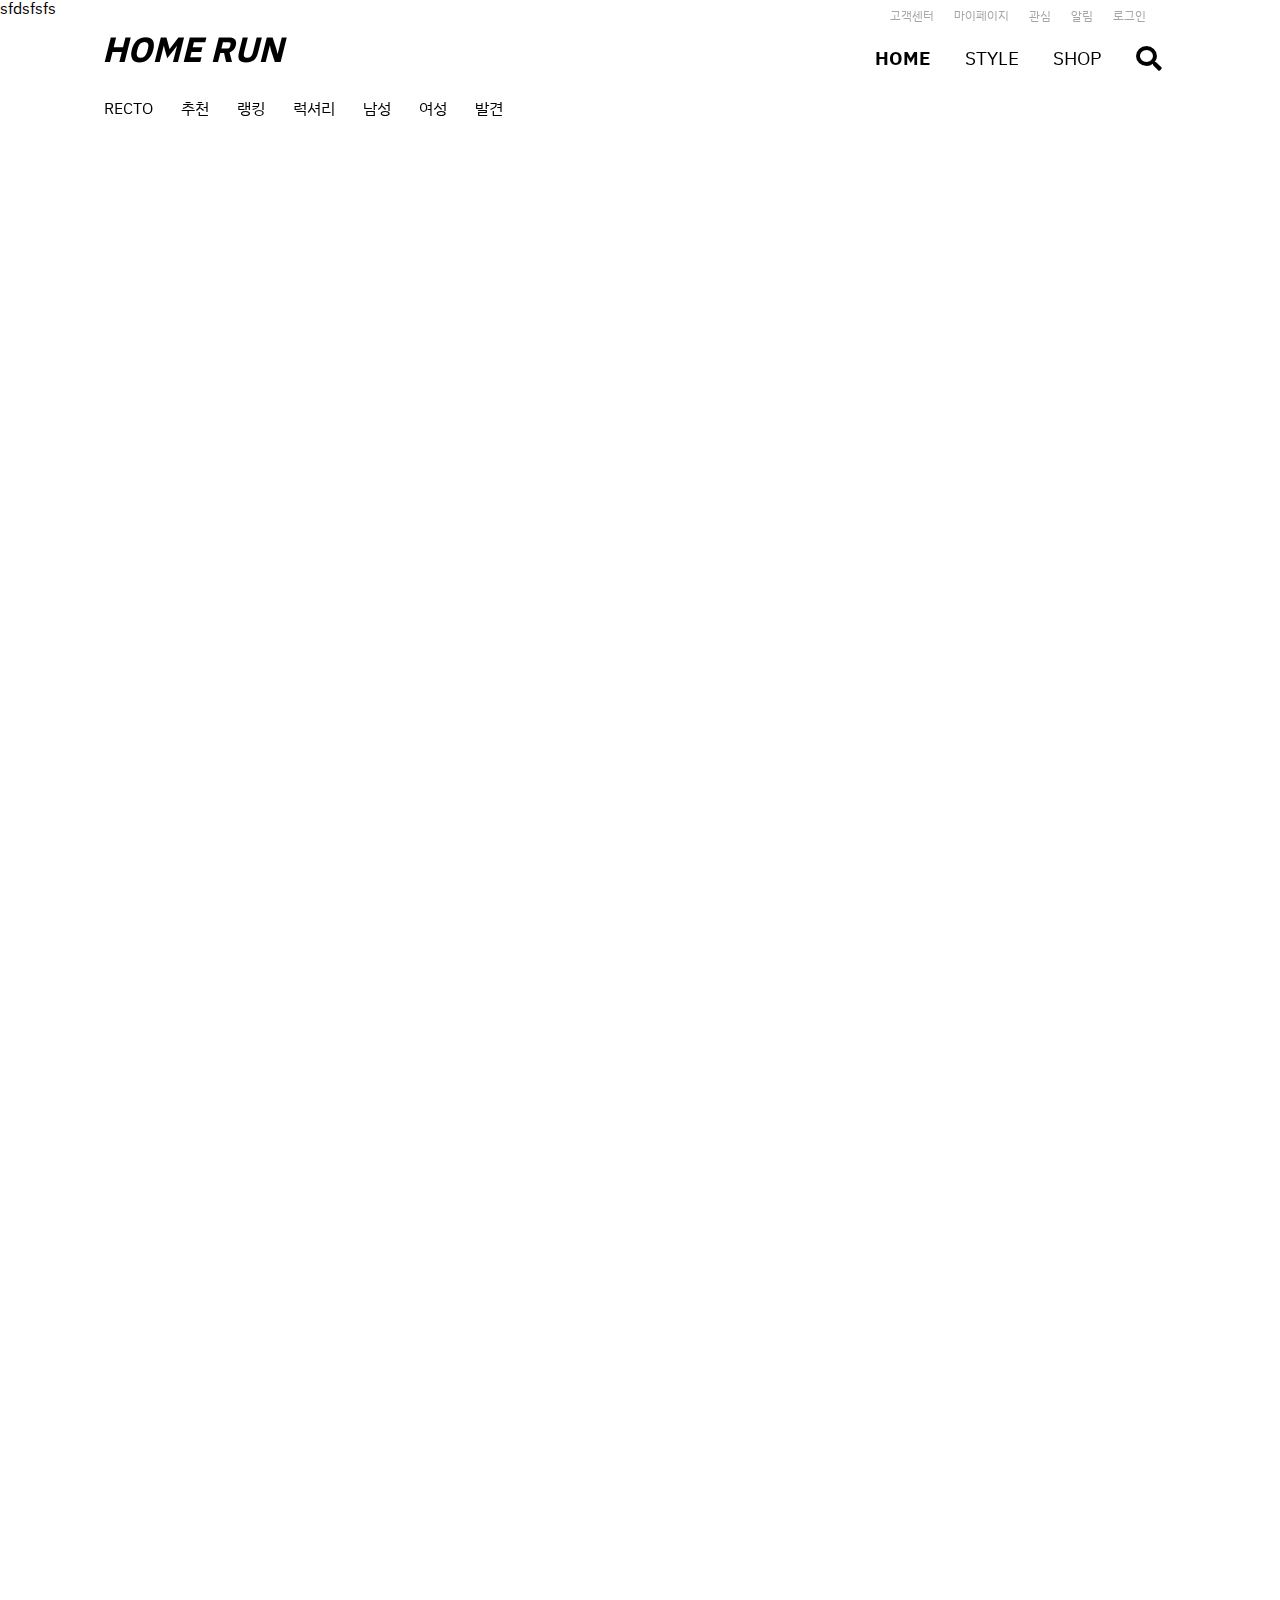
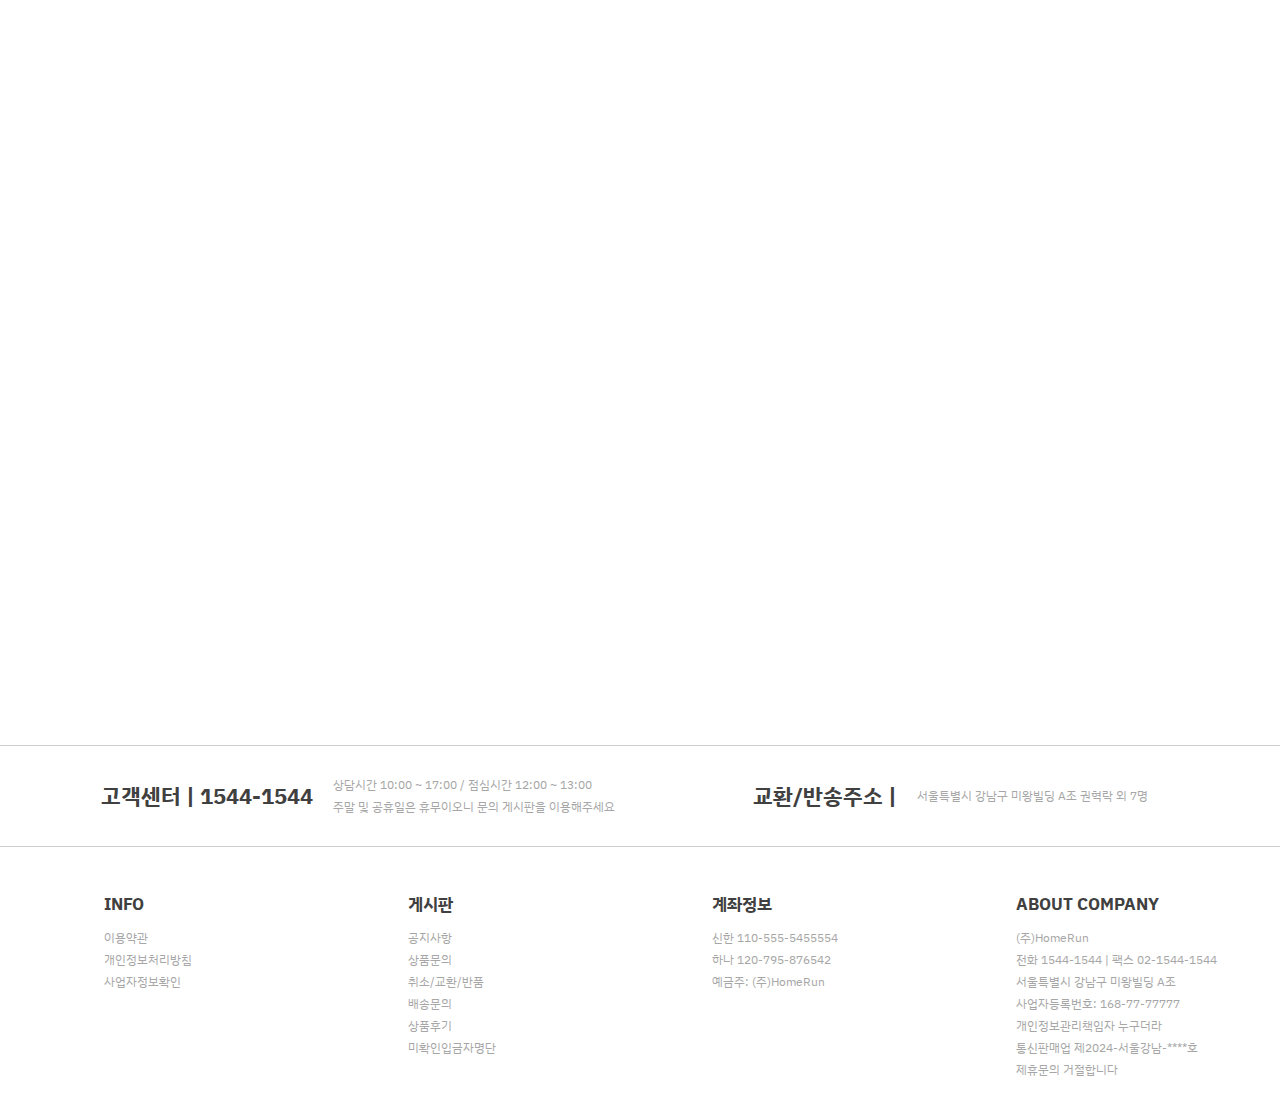
<file: index.html>
<!DOCTYPE html>
<html lang="en">
  <head>
    <meta charset="UTF-8" />
    <meta name="viewport" content="width=device-width, initial-scale=1.0" />
    <link rel="stylesheet" href="reset.css" />
    <link href="https://fonts.googleapis.com/css2?family=IBM+Plex+Sans+KR&family=Montserrat:ital,wght@0,100..900;1,100..900&display=swap" rel="stylesheet" />
    <link rel="stylesheet" href="https://cdnjs.cloudflare.com/ajax/libs/font-awesome/5.9.0/css/all.min.css" />
    <link rel="stylesheet" href="style.css" />
    <title>Home-Run</title>
  </head>
  <body>
    <header>
      <div class="top_header">
        <ul class="top_header_ul">
          <a href="#"><li>고객센터</li></a>
          <a href="#"><li>마이페이지</li></a>
          <a href="#"><li>관심</li></a>
          <a href="#"><li>알림</li></a>
          <a href="#"><li>로그인</li></a>
        </ul>
      </div>
      <div class="main_header">
        <a href="#"><h1>HOME RUN</h1></a>
        <div>
          <ul class="main_header_ul">
            <a href="#"><li>HOME</li></a>
            <a href="#"><li>STYLE</li></a>
            <a href="#"><li>SHOP</li></a>
            <a href="#"><li><i class="fa fa-search fa-lg"></i></li></a>
          </ul>
        </div>
      </div>
      <div class="bottom_header">
        <ul>
          <a href="#"><li>RECTO</li></a>
          <a href="#"><li>추천</li></a>
          <a href="#"><li>랭킹</li></a>
          <a href="#"><li>럭셔리</li></a>
          <a href="#"><li>남성</li></a>
          <a href="#"><li>여성</li></a>
          <a href="#"><li>발견</li></a>
        </ul>
      </div>
    </header>
    <main>
      <div>sfdsfsfs</div>
    </main>
    <div class="wrapper">
        <footer>
            <hr/>
            <div class="top_footer">
                <div class="service">
                    <h4>고객센터 | 1544-1544</h4>
                    <div class="service_time">
                        <span>상담시간 10:00 ~ 17:00 / 점심시간 12:00 ~ 13:00</span>
                        <span>주말 및 공휴일은 휴무이오니 문의 게시판을 이용해주세요</span>
                    </div>
                </div>
                <div class="return_addre">
                    <h4>교환/반송주소 |</h4>
                    <span>서울특별시 강남구 미왕빌딩 A조 권혁락 외 7명</span>
                </div>
            </div>
            <hr/>
            <div class="main_footer">
                <ul class="info footer">
                    <h4>INFO</h4>
                    <li>이용약관</li>
                    <li>개인정보처리방침</li>
                    <li>사업자정보확인</li>
                </ul>
                <ul class="board footer">
                    <h4>게시판</h4>
                    <li>공지사항</li>
                    <li>상품문의</li>
                    <li>취소/교환/반품</li>
                    <li>배송문의</li>
                    <li>상품후기</li>
                    <li>미확인입금자명단</li>
                </ul>
                <ul class="account footer">
                    <h4>계좌정보</h4>
                    <li>신한 110-555-5455554 </li>
                    <li>하나 120-795-876542</li>
                    <li>예금주: (주)HomeRun</li>
                </ul>
                <ul class="company_info footer">
                    <h4>ABOUT COMPANY</h4>
                    <li>(주)HomeRun</li>
                    <li>전화 1544-1544 | 팩스 02-1544-1544</li>
                    <li>서울특별시 강남구 미왕빌딩 A조</li>
                    <li>사업자등록번호: 168-77-77777</li>
                    <li>개인정보관리책임자 누구더라</li>
                    <li>통신판매업 제2024-서울강남-****호</li>
                    <li>제휴문의 거절합니다</li>
                </ul>
            </div>
        </footer>
    </div>
  </body>
</html>
</file>
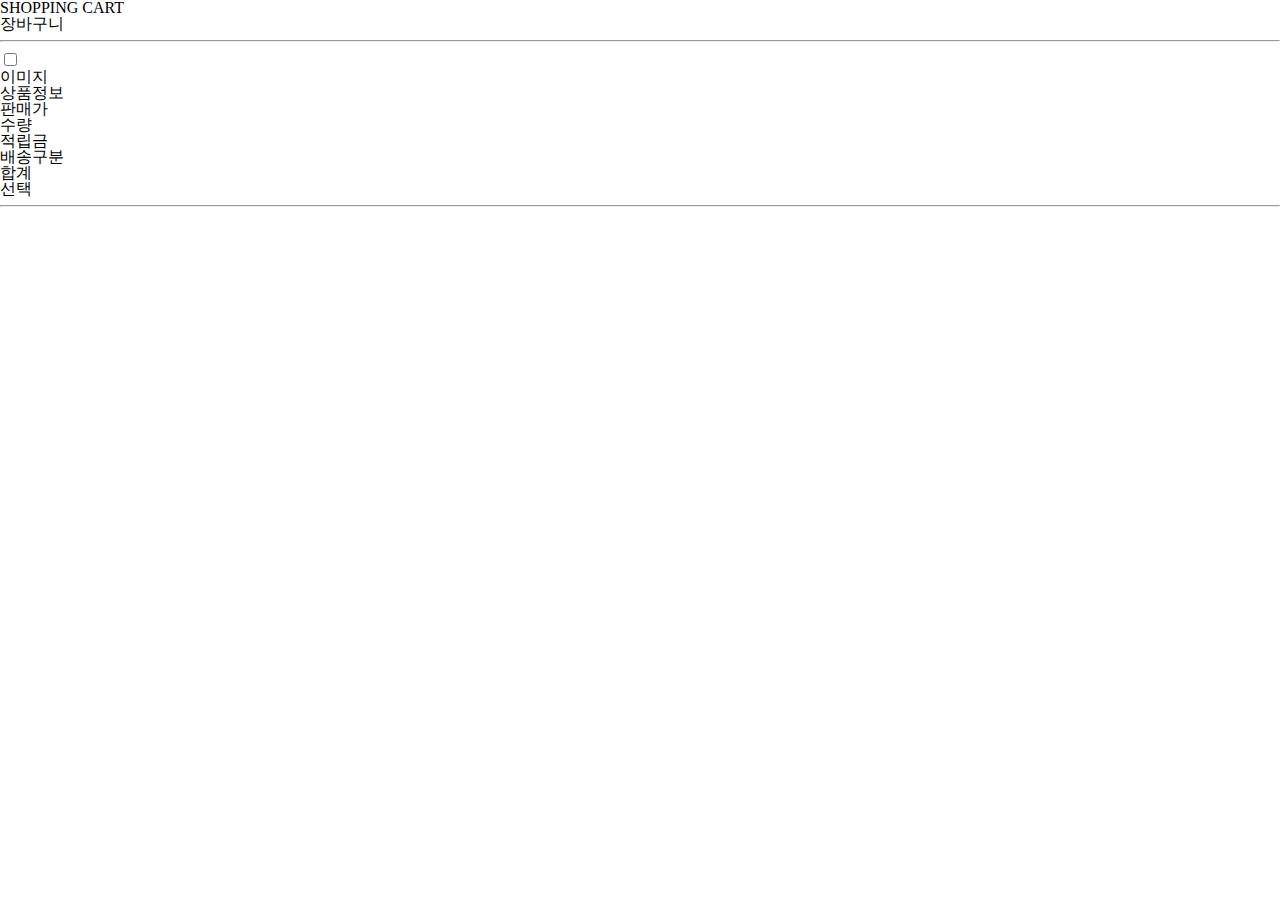
<file: cart.html>
<!DOCTYPE html>
<html lang="en">
<head>
    <meta charset="UTF-8">
    <meta name="viewport" content="width=device-width, initial-scale=1.0">
    <link rel="stylesheet" href="reset.css" />
    <link href="https://fonts.googleapis.com/css2?family=IBM+Plex+Sans+KR&family=Montserrat:ital,wght@0,100..900;1,100..900&display=swap" rel="stylesheet" />
    <link rel="stylesheet" href="https://cdnjs.cloudflare.com/ajax/libs/font-awesome/5.9.0/css/all.min.css" />
    <title>장바구니</title>
</head>
<body>
    <div>SHOPPING CART</div>
    <main>
        <div>장바구니</div>
        <hr/>
        <div class="tb_cart">
            <input type="checkbox" id="tb_checkbox" name="tb_checkbox" />
            <div>이미지</div>
            <div>상품정보</div>
            <div>판매가</div>
            <div>수량</div>
            <div>적립금</div>
            <div>배송구분</div>
            <div>합계</div>
            <div>선택</div>
        </div>
        <hr/>
        
        <!-- <div class="data_cart">
            <input type="checkbox" id="tb_checkbox" name="tb_checkbox" value="checked" />
            <a href="#"><img src="#"></a>
            <div>
                <div>제품명</div>
                <div>색상:백아이보리, 사이즈:FREE 1개</div>
            </div>
            <div>가격</div>
            <div>
                <input>
            </div>
        </div> -->
    </main>
</body>
</html>
</file>
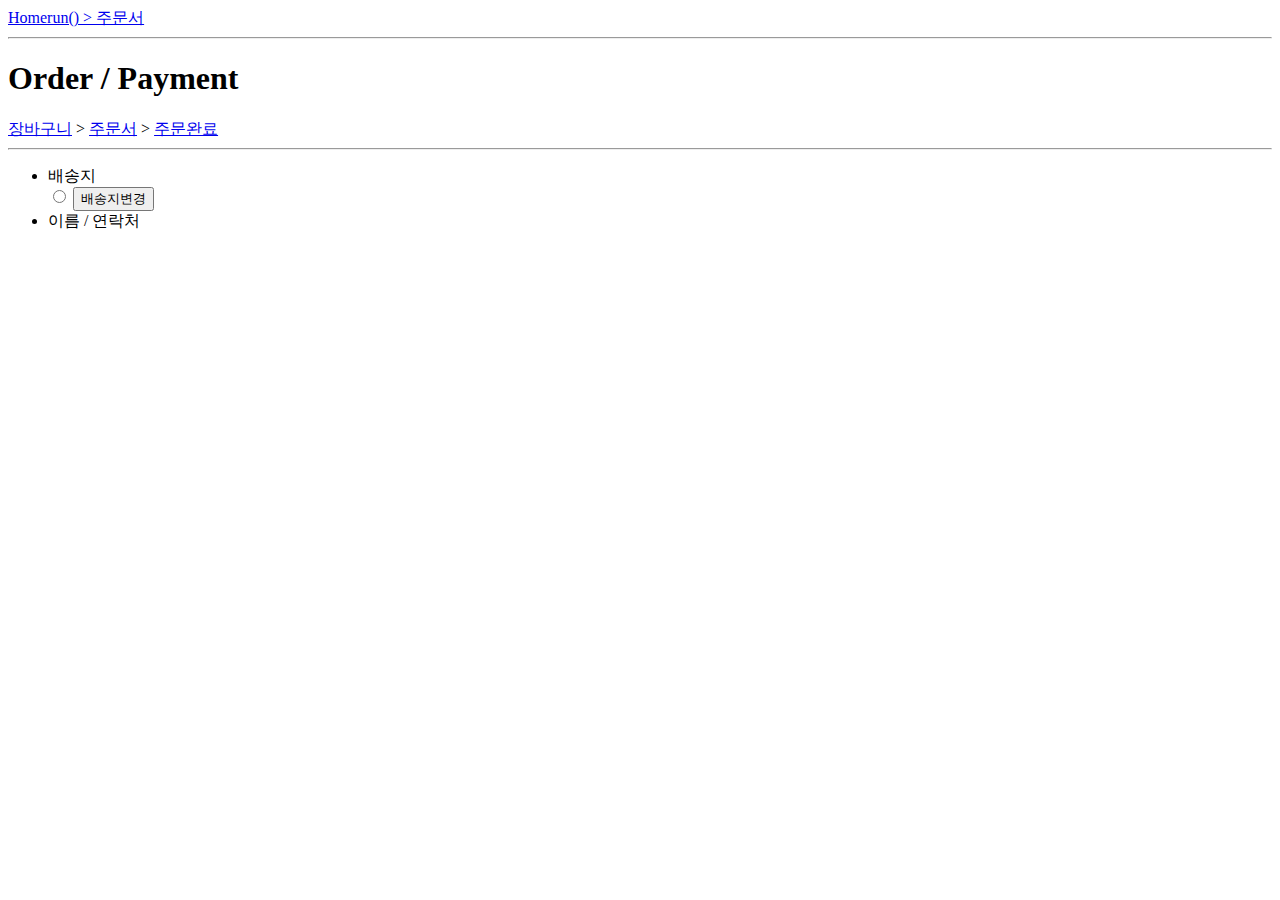
<file: order.html>
<!DOCTYPE html>
<html lang="en">
<head>
    <meta charset="UTF-8">
    <meta name="viewport" content="width=device-width, initial-scale=1.0">
    <title>Order</title>
</head>
<body>
    <main>
        <a href="#">Homerun() > 주문서</a>
        <hr/>
        <div>
            <h1>
                Order / Payment
            </h1>
            <div>
                <a href="#">장바구니</a>
                <span>></span>
                <a href="#">주문서</a>
                <span>></span>
                <a href="#">주문완료</a>
            </div>
            <hr/>
            <div class="order_item_delivery">
                <ul>
                    <li>
                        <span>배송지</span>
                        <div>
                            <input type="radio" value="" id="" class=""/>
                            <button>배송지변경</button>
                        </div>
                    </li>
                    <li>
                        <span>이름 / 연락처</span>
                    </li>
                </ul>
            </div>
        </div>
    </main>
</body>
</html>
</file>
<file: style.css>
body {
  font-family: "IBM Plex Sans KR", sans-serif;
  font-weight: 400;
  font-style: normal;
  height: 300vh;

}

a {
  text-decoration: none;
  color: black;
}

header {
  position: fixed;
  top: 0;
  width: 100%;
  z-index: 100;
}


.top_header {
  display: grid;
  justify-content: end;
  margin-right: 5%;
}

ul {
  list-style: none;
  display: flex;
}

.top_header ul {
  margin-right: 60px;
}

.top_header li {
  margin: 10px;
  font-size: 12px;
  color: #a6a6a6;
}

.main_header {
  display: grid;
  grid-template-columns: repeat(2, auto);
  justify-content: space-between;
  margin: 0px 8%;
}

.main_header h1 {
  font-size: 35px;
  font-weight: 900;
  font-style: italic;
}


.main_header li {
  margin: 17px;
  font-size: 19px;
}

.main_header_ul a:first-child {
  font-weight: bold;
}

.bottom_header{
  margin-left: 7%;
}

.bottom_header li {
  margin: 14px;
}

.wrapper {
  min-height: 100%;
  position: relative;
}

footer {
  width: 100%;
  bottom: 0px;
  position: absolute;
}

hr {
  height: 1px;
  border: 0;
  background-color: #cecece;
}

.top_footer,
.main_footer {
  display: grid;
  justify-content: space-between;
}

.top_footer {
  grid-template-columns: repeat(2, 50%);
}

.service,
.return_addre {
  display: grid;
  grid-auto-flow: column;
  align-items: center;
  justify-content: center;
  margin: 20px 0px;
}

.service {
  margin-left: 15%;
}

.service > h4,
.return_addre > h4 {
  font-size: 22px;
  font-weight: 900;
  color: #404040;
}


.service_time {
  display: flex;
  flex-direction: column;
}

.service span,
.return_addre span {
  font-size: 12px;
  margin: 5px 20px;
  color: #a6a6a6;
}

.main_footer {
  grid-template-columns: repeat(4, 25%);
  margin-left: 5%;
}

.footer {
  display: flex;
  flex-direction: column;
  margin: 40px;
}

.footer > h4 {
  font-size: 17px;
  font-weight: 900;
  color: #404040;
  margin-bottom: 10px;
}

.footer li {
  font-size: 12px;
  margin-top: 10px;
  color: #a6a6a6;
}
</file>
